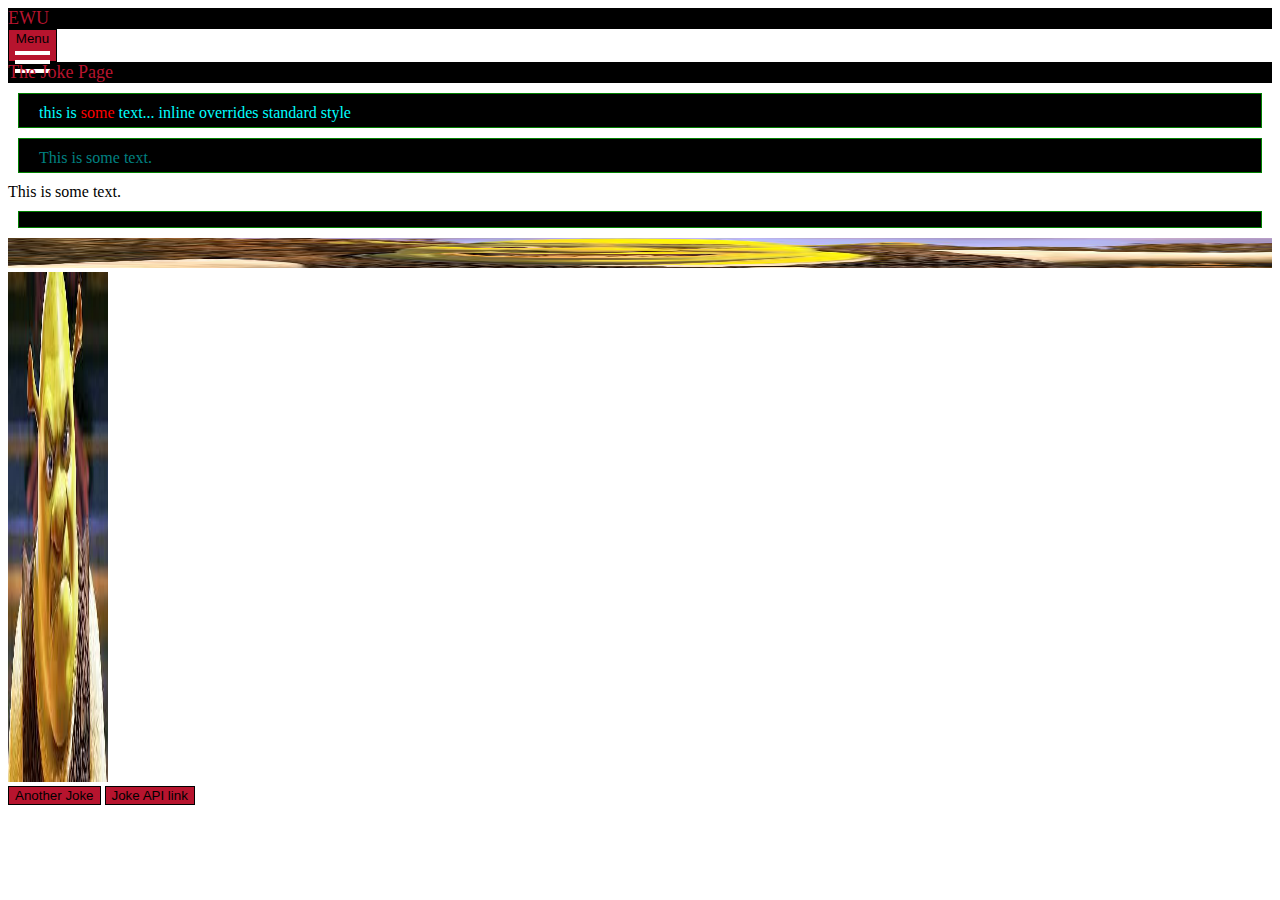
<file: index.html>
<!DOCTYPE html>
<html lang="en-us">




<head>


    <title>EWU: C# assignment7+8</title>

    <header>
        EWU
    </header>


    <button>
        Menu
        <div class="MenuButton" onclick="myFunction(this)">
            
            <!-- can also be done using &#9776 -->
            <div></div>
            <div></div>
            <div></div>
        </div>



    </button>

</head>



<body>

    <header>
        The Joke Page
    </header>


    <p paraStyle="font-weight: bold>;">
        this is
        <span style="color:red;"> some</span>
        text... inline overrides standard style

    <p><span>This is some text.</span></p>

    This is some text.
    </p>


    <img class ="medium"
     src="[data-uri]"
     alt=EagleLogo;
    />

    <img src = [data-uri]
    alt = shrekin;/>
</body>

    <footer>
        <button>Another Joke</button>
        <button> Joke API link </button>
    </footer>



    <style>
        span {
            color: teal;
        }

        button {
            background-color: RGB(183, 20, 46);
            border: 1px solid black;

        }

        p {
            background-color: rgb(0, 0, 0);
            color: aqua;
            border: 1px solid green;
            padding: 10px 20px 5px;
            /* aobve: left and right have the same dimension  */
            /*can have different instructions for padding: 
        padding: 10px; //uniform size
        padding: 10px 20px 5px 5px; //specific size
         */
            margin: 10px;
        }

        header {
            color: RGB(183, 20, 46);
            background-color: black;
            font-size: large;
        }

        button img {
            /* this is looking for an image inside of a button */
            width: 100%;
            height: 50px;
        }

        img{   
            width: 100px;
            height: 510px;
        
        }

        .medium{
            width: 100%;
            height: 30px;
            
        }

        div{
            width: 35px; 
            height: 4px;
            background-color: white;
            margin: 5px 0;
            align-items: right;
        }

        .menuline{
            width: 35px; 
            height: 10px;
            background-color: black;
            margin: 6px 0;
            align-items: right;

        }

        button:hover{
            background:linear-gradient(to right, RGB(1,1,1) 1%, RGB(255,255,255) 100%);
        }

    </style>

</html>
</file>
